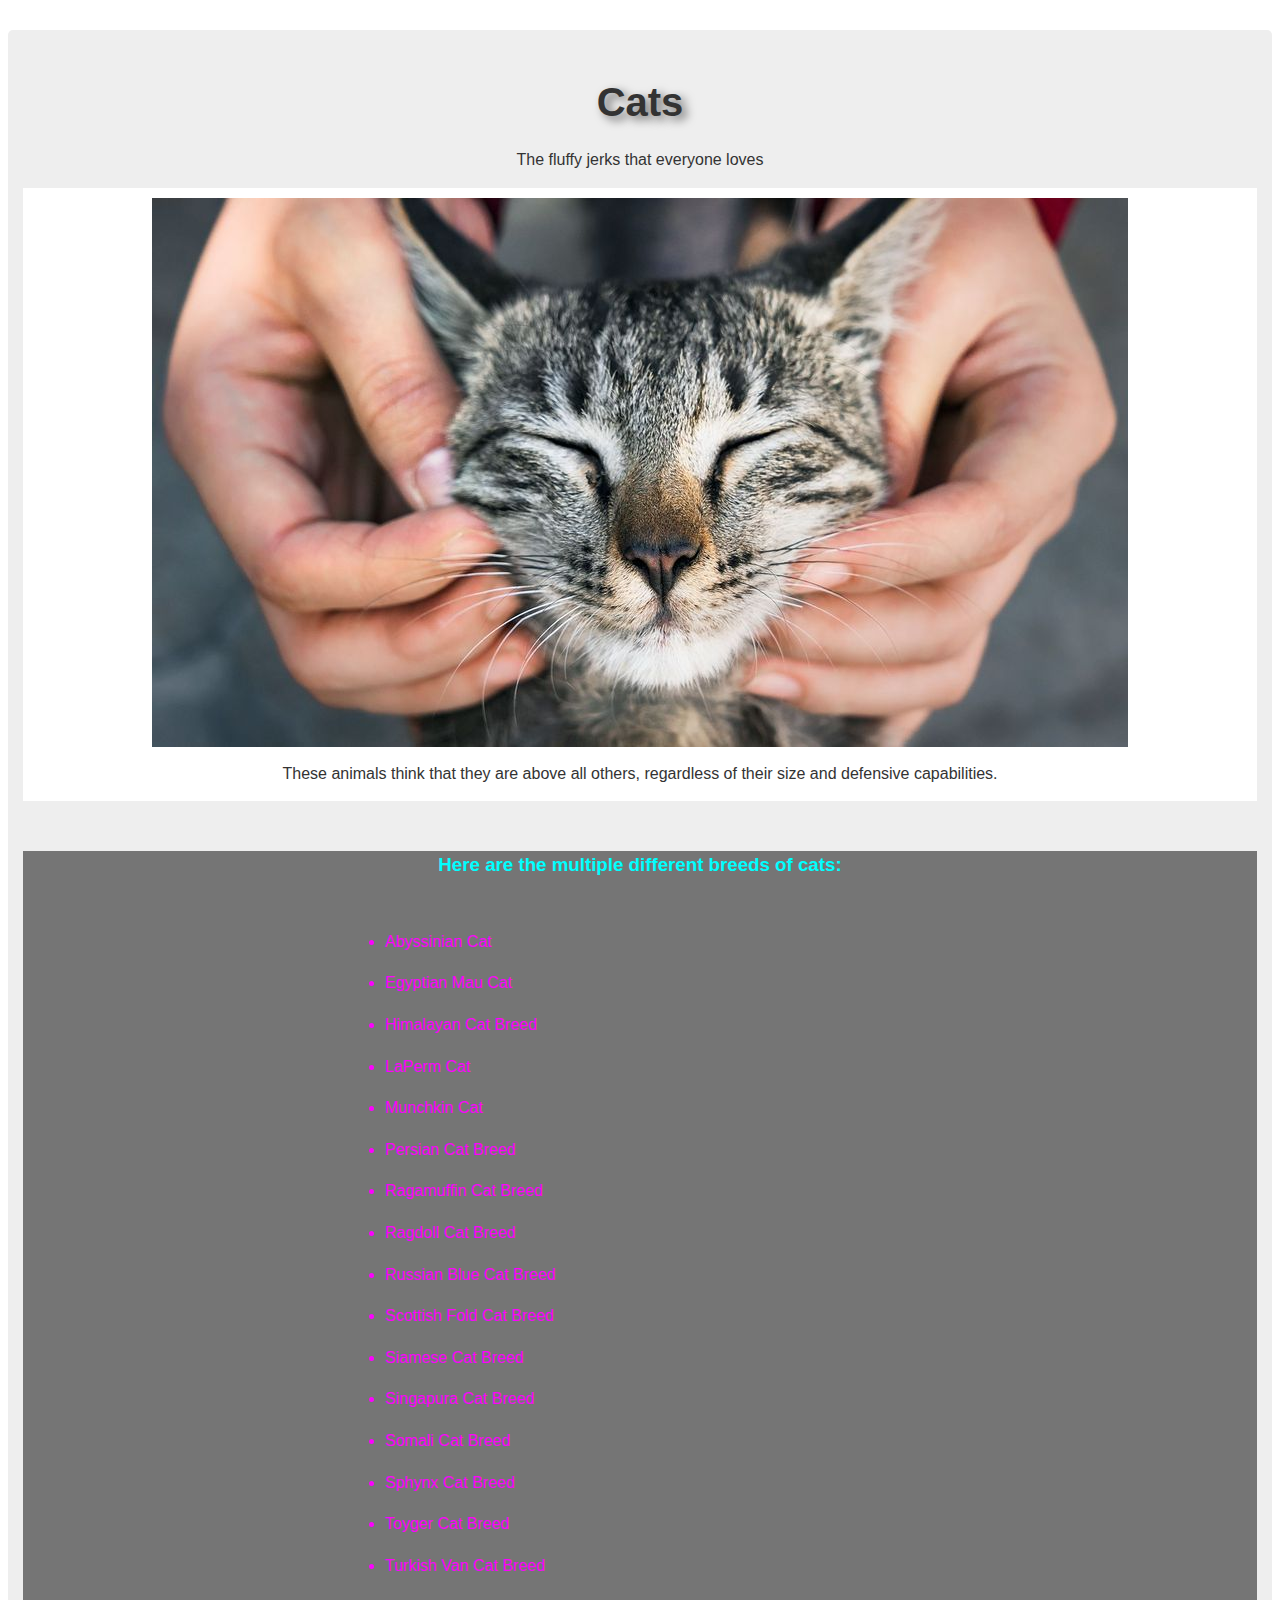
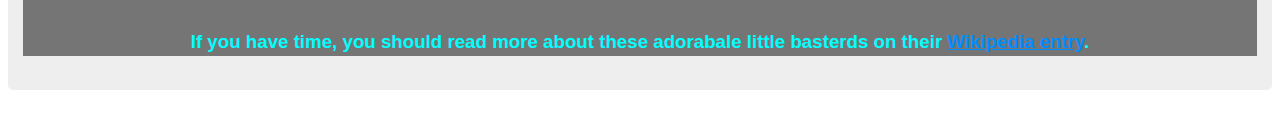
<file: index.html>
<!doctype html>
<html>
<head>
<meta charset="utf-8">
<title>Tribute Page</title>
<link href="styles.css" rel="stylesheet">
</head>

<body>
	<main id="main">
  <h1 id="title">Cats</h1>
  <p>The fluffy jerks that everyone loves</p>
  <figure id="img-div">
    <img
      id="image"
      src="images/cat1.jpg"
      alt="A cat being scratched"
    />
    <figcaption id="img-caption">
      These animals think that they are above all others, regardless of their size and defensive capabilities.
    </figcaption>
  </figure>
  <section id="tribute-info">
    <h3 id="headline">Here are the multiple different breeds of cats:</h3>
    <ul>
      <li>Abyssinian Cat</li>
      <li>
        Egyptian Mau Cat
      </li>
      <li>
        Himalayan Cat Breed
      </li>
      <li>
        LaPerm Cat
      </li>
      <li>
        Munchkin Cat
      </li>
      <li>
       Persian Cat Breed
      </li>
      <li>
        Ragamuffin Cat Breed
      </li>
      <li>
        Ragdoll Cat Breed
      </li>
      <li>
        Russian Blue Cat Breed
      </li>
      <li>
        Scottish Fold Cat Breed
      </li>
      <li>
        Siamese Cat Breed
      </li>
      <li>Singapura Cat Breed</li>
      <li>
        Somali Cat Breed
      </li>
      <li>
        Sphynx Cat Breed
      </li>
      <li>
        Toyger Cat Breed
      </li>
      <li>Turkish Van Cat Breed</li>
    </ul>
    
    <h3>
      If you have time, you should read more about these adorabale little basterds
      on their
      <a
        id="tribute-link"
        href="https://en.wikipedia.org/wiki/Cat"
        target="_blank"
        >Wikipedia entry</a
      >.
    </h3>
  </section>
</main>

</body>
</html>
</file>
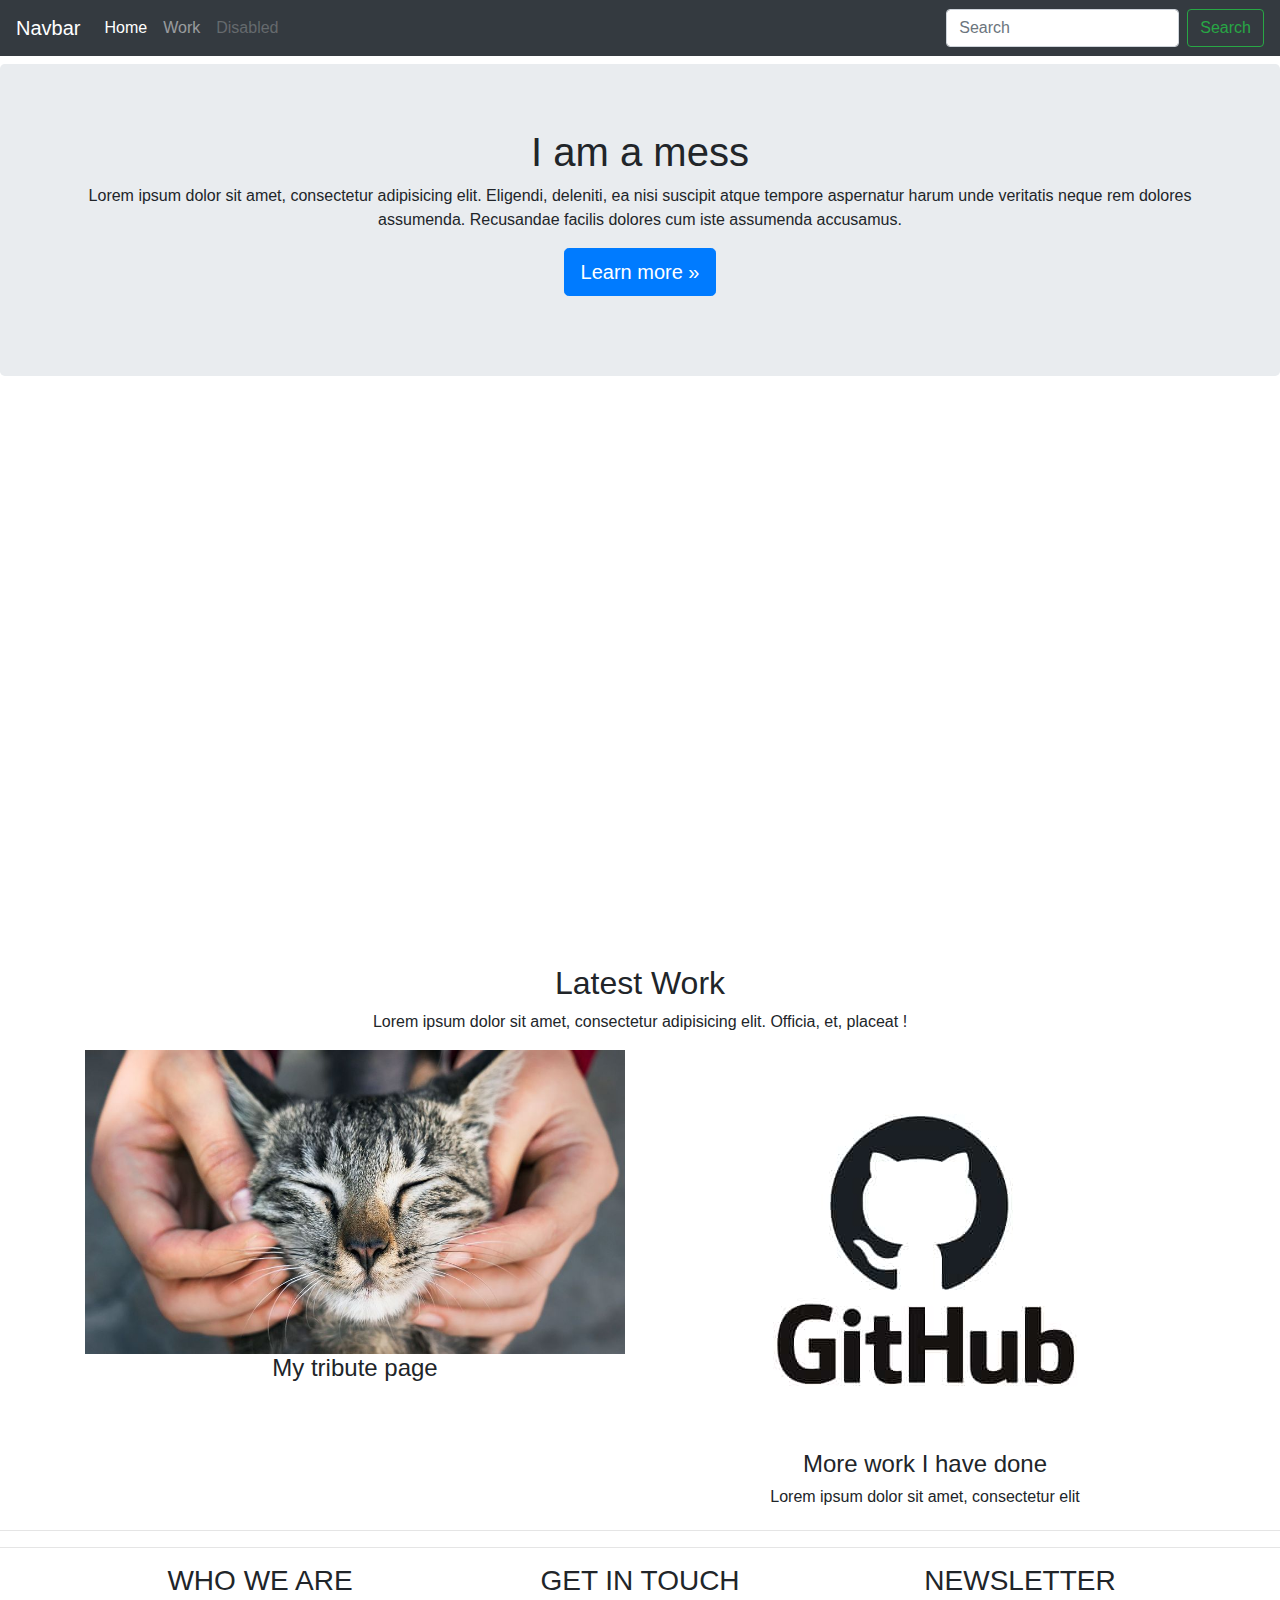
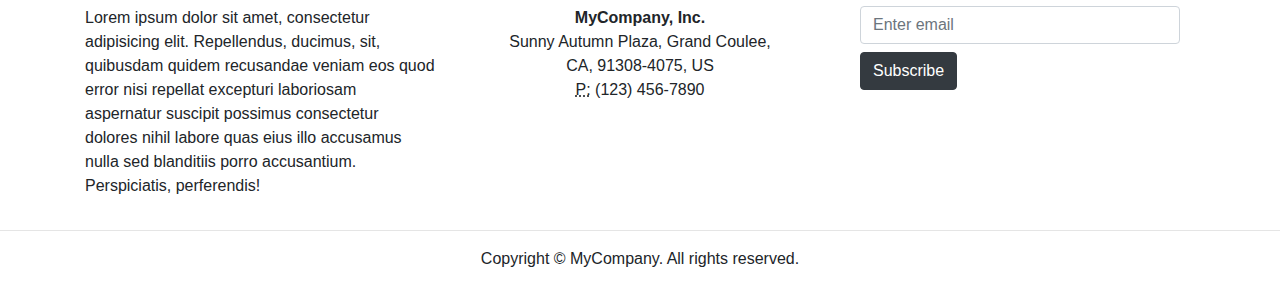
<file: portfolio.html>
<!DOCTYPE html>
<html lang="en">
  <head>
    <meta charset="utf-8">
    <meta http-equiv="X-UA-Compatible" content="IE=edge">
    <meta name="viewport" content="width=device-width, initial-scale=1">
    <title>Bootstrap Portfolio Page Template</title>
    <!-- Bootstrap -->
    <link href="css/bootstrap-4.4.1.css" rel="stylesheet">
  </head>
  <body>
    <nav class="navbar navbar-expand-lg navbar-dark bg-dark" id="navbar">
      <a class="navbar-brand" href="#">Navbar</a>
      <button class="navbar-toggler" type="button" data-toggle="collapse" data-target="#navbarSupportedContent" aria-controls="navbarSupportedContent" aria-expanded="false" aria-label="Toggle navigation">
      <span class="navbar-toggler-icon"></span>
      </button>
      <div class="collapse navbar-collapse" id="navbarSupportedContent">
        <ul class="navbar-nav mr-auto">
          <li class="nav-item active">
            <a class="nav-link" href="#welcome-section">Home <span class="sr-only">(current)</span></a>
          </li>
          <li class="nav-item">
            <a class="nav-link" href="#projects">Work</a>
          </li>
          <li class="nav-item">
            <a class="nav-link disabled" href="#">Disabled</a>
          </li>
        </ul>
        <form class="form-inline my-2 my-lg-0">
          <input class="form-control mr-sm-2" type="search" placeholder="Search" aria-label="Search">
          <button class="btn btn-outline-success my-2 my-sm-0" type="submit">Search</button>
        </form>
      </div>
    </nav>
    <section id="welcome-section">
      <div class="jumbotron text-center mt-2">
        <div class="container">
          <div class="row">
            <div class="col-12">
              <h1>I am a mess</h1>
              <p>Lorem ipsum dolor sit amet, consectetur adipisicing elit. Eligendi, deleniti, ea nisi suscipit atque tempore aspernatur harum unde veritatis neque rem dolores assumenda. Recusandae facilis dolores cum iste assumenda accusamus.</p>
              <p><a class="btn btn-primary btn-lg" href="#" role="button">Learn more »</a></p>
            </div>
          </div>
        </div>
      </div>
    </section>
    <section id="projects">
      <div class="container">
        <div class="row">
          <div class="col-12 text-center">
            <h2>Latest Work</h2>
            <p>Lorem ipsum dolor sit amet, consectetur adipisicing elit. Officia, et, placeat !</p>
          </div>
        </div>
        <div class="row">
          <div class="col-md-6 col-12 text-center"> <a href="index.html"><img class="img-fluid" src="images/cat1.jpg" alt="Just a cat"></a>
            <h4 class="project-title">My tribute page</h4>
            <h6>&nbsp;</h6>
          </div>
          <div class="col-md-6 col-12 text-center mt-md-0 mt-2">
            <a id="profile-link"  href="https://github.com/djoshuab" target="_blank"><img class="img-fluid" src="images/GitHub-logo.jpg" alt="Github logo"></a>
            <h4>More work I have done</h4>
            <h6>Lorem ipsum dolor sit amet, consectetur elit</h6>
          </div>
        </div>
      </div>
    </section>
    <hr>
    <hr>
    <div class="section">
      <div class="container">
        <div class="row">
          <div class="col-md-4 col-12">
            <h3 class="text-center">WHO WE ARE</h3>
            <p>Lorem ipsum dolor sit amet, consectetur adipisicing elit. Repellendus, ducimus, sit, quibusdam quidem recusandae veniam eos quod error nisi repellat excepturi laboriosam aspernatur suscipit possimus consectetur dolores nihil labore quas eius illo accusamus nulla sed blanditiis porro accusantium. Perspiciatis, perferendis!</p>
          </div>
          <div class="col-md-4 col-12">
            <h3 class="text-center">GET IN TOUCH</h3>
            <address class="text-center">
              <strong>MyCompany, Inc.</strong><br>
              Sunny Autumn Plaza, Grand Coulee,<br>
              CA, 91308-4075, US<br>
              <abbr title="Phone">P:</abbr> (123) 456-7890
            </address>
          </div>
          <div class="col-md-4 col-12">
            <h3 class="text-center">NEWSLETTER</h3>
            <form>
              <div class="form-group col-12">
                <input type="email" class="form-control" id="exampleInputEmail1" placeholder="Enter email">
                <button type="submit" class="btn btn-dark mt-2">Subscribe</button>
              </div>
            </form>
          </div>
        </div>
      </div>
    </div>
    <hr>
    <footer class="text-center">
      <div class="container">
        <div class="row">
          <div class="col-12">
            <p>Copyright © MyCompany. All rights reserved.</p>
          </div>
        </div>
      </div>
    </footer>
    <!-- jQuery (necessary for Bootstrap's JavaScript plugins) -->
    <script src="js/jquery-3.4.1.min.js"></script>
    <!-- Include all compiled plugins (below), or include individual files as needed -->
    <script src="js/popper.min.js"></script>
    <script src="js/bootstrap-4.4.1.js"></script>
  </body>
</html>
</file>
<file: styles.css>
@charset "utf-8";
/* CSS Document */

html {
  /* Setting a base font size of 10px give us easier rem calculations
     Info: 1rem === 10px, 1.5rem === 15px, 2rem === 20px and so forth
   */
  font-size: 10px;
}

body {
  /* Native font stack https://getbootstrap.com/docs/4.2/content/reboot/#native-font-stack */
  font-family: -apple-system, BlinkMacSystemFont, 'Segoe UI', 'Roboto',
    'Helvetica Neue', Arial, sans-serif;
  font-size: 1.6rem;
  line-height: 1.5;
  text-align: center;
  color: #333;
  margin: 0;
}

h1 {
    font-size: 4rem;
    margin-bottom: 0;
    text-shadow: 5px 4px 10px #6C6C6C;
}
#tribute-info {
    background-color: #757575;
}


@media (max-width: 460px) {
  h1 {
    font-size: 3.5rem;
    line-height: 1.2;
    text-shadow: 5px 4px 10px #6C6C6C;
  }
}

h2 {
  font-size: 3.25rem;
}

h3 {
    color: #00FFFF;
}

a {
    color: #008EFF;
}

a:visited {
    color: #6000F9;
}

#main {
  margin: 30px 8px;
  padding: 15px;
  border-radius: 5px;
  background: #eee;
}

@media (max-width: 460px) {
  #main {
    margin: 0;
  }
}

img {
  max-width: 100%;
  display: block;
  height: auto;
  margin: 0 auto;
}

#img-div {
  background: white;
  padding: 10px;
  margin: 0;
}

#img-caption {
  margin: 15px 0 5px 0;
}

@media (max-width: 460px) {
  #img-caption {
    font-size: 1.4rem;
  }
}

#headline {
  margin: 50px 0;
  text-align: center;
}

ul {
  max-width: 550px;
  margin: 0 auto 50px auto;
  text-align: left;
  line-height: 1.6;
}

li {
    margin: 16px 0;
    color: #FE00FF;
}

blockquote {
  font-style: italic;
  max-width: 545px;
  margin: 0 auto 50px auto;
  text-align: left;
}
</file>
